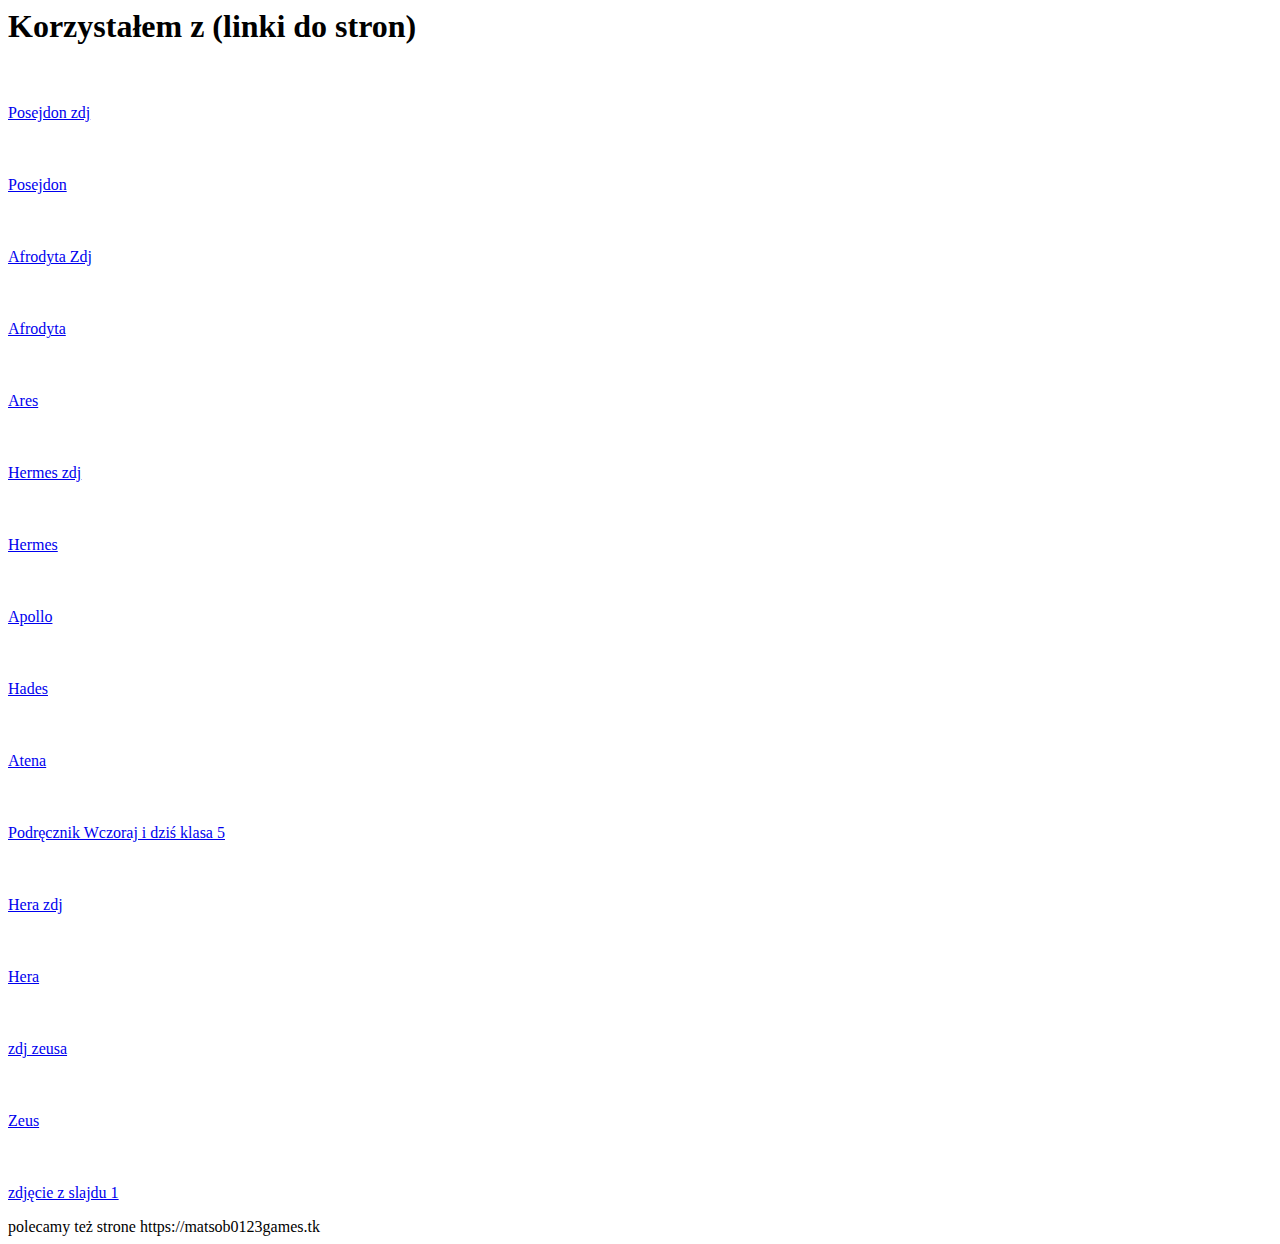
<file: indexold.html>
<html lang="en"><head>
	

	
<style data-styled="active" data-styled-version="5.2.1"></style></head><body><div id="__next"><link href="//fonts.googleapis.com/css2?family=Arvo:wght@300;400;600;700&amp;display=swap" rel="stylesheet"><link href="//fonts.googleapis.com/css2?family=Inter:wght@300;400;600;700&amp;display=swap" rel="stylesheet"><div data-testid="TopBar" class="sc-bdfBwQ sc-dtwoBo WQwKa gteNRP"></div><div class="sc-bdfBwQ sc-gsTCUz fGhsIW bhdLno"><div class="sc-bdfBwQ sc-gsTCUz ewSEqQ bhdLno"><div class="sc-bdfBwQ dLqIok"><div class="sc-bdfBwQ sc-ezrdKe gNWcbe iEFWNN"></div><div class="sc-bdfBwQ sc-gsTCUz dTcluo bhdLno"><div class="sc-bdfBwQ eZNKTD"><div data-testid="InitialsProfile" class="sc-bdfBwQ sc-dQppl jecZLw jBEgpy sc-hBEYos czEoCL"></div></div><div class="sc-bdfBwQ sc-kstrdz llgrqs btjemE"><h1 id="profile-korzystalem-z-linki-do-stron" class="sc-dlfnbm hJicDA">Korzystałem z (linki do stron)</h1></div></div><div class="sc-bdfBwQ jrDHLp"><div data-id="266772019" class="sc-bdfBwQ pkAuV"><div id="266772019" class="sc-bdfBwQ sc-gWHgXt jAmcnV ikxKmn"></div><div class="sc-kLgntA iHaOcn"><div style="opacity:0;transform:scale(0)" class="sc-hiSbYr XqbgT"><button tabindex="-1" class="sc-jJEJSO laquCT"><svg width="16" height="16" viewBox="0 0 16 16" enable-background="new 0 0 24 24" class="sc-gKsewC iPWGYb"><path fill-rule="evenodd" clip-rule="evenodd" d="M10.6464 3.85347L11 4.20702L11.7071 3.49992L11.3536 3.14636L8.35355 0.146362H7.64645L4.64645 3.14636L4.29289 3.49992L5 4.20702L5.35355 3.85347L7.5 1.70702V9.49992V9.99992H8.5V9.49992V1.70702L10.6464 3.85347ZM1 5.49994L1.5 4.99994H4V5.99994H2V14.9999H14V5.99994H12V4.99994H14.5L15 5.49994V15.4999L14.5 15.9999H1.5L1 15.4999V5.49994Z" fill="currentColor"></path></svg></button></div><div class="sc-iktFzd gaGeRK" style="left: 0px;"><div data-testid="StyledContainer" class="sc-bdfBwQ sc-hHftDr EZSye eDYVNh"><a href="https://www.bing.com/images/search?view=detailV2&amp;ccid=KkQKj2pa&amp;id=8538B03017EB7257D0DB903D70FE723F2380B4B6&amp;thid=OIP.KkQKj2pah-KiopdzkKYNFQAAAA&amp;mediaurl=https%3a%2f%2fd.wattpad.com%2fstory_parts%2f398385548%2fimages%2f14b53ddfdf3f8ad7780136556743.jpg&amp;cdnur" target="_blank" rel="noopener" data-testid="LinkButton" aria-describedby="profile-korzystalem-z-linki-do-stron " height="auto" class="sc-pFZIQ sc-dIUggk ldGKnQ cagcjR"><p class="sc-hKgILt sc-iUuytg gXKGT esdhrP">Posejdon zdj</p></a></div></div></div></div><div data-id="266772014" class="sc-bdfBwQ pkAuV"><div id="266772014" class="sc-bdfBwQ sc-gWHgXt jAmcnV ikxKmn"></div><div class="sc-kLgntA iHaOcn"><div style="opacity:0;transform:scale(0)" class="sc-hiSbYr XqbgT"><button tabindex="-1" class="sc-jJEJSO laquCT"><svg width="16" height="16" viewBox="0 0 16 16" enable-background="new 0 0 24 24" class="sc-gKsewC iPWGYb"><path fill-rule="evenodd" clip-rule="evenodd" d="M10.6464 3.85347L11 4.20702L11.7071 3.49992L11.3536 3.14636L8.35355 0.146362H7.64645L4.64645 3.14636L4.29289 3.49992L5 4.20702L5.35355 3.85347L7.5 1.70702V9.49992V9.99992H8.5V9.49992V1.70702L10.6464 3.85347ZM1 5.49994L1.5 4.99994H4V5.99994H2V14.9999H14V5.99994H12V4.99994H14.5L15 5.49994V15.4999L14.5 15.9999H1.5L1 15.4999V5.49994Z" fill="currentColor"></path></svg></button></div><div class="sc-iktFzd gaGeRK" style="left: 0px;"><div data-testid="StyledContainer" class="sc-bdfBwQ sc-hHftDr EZSye eDYVNh"><a href="https://pl.wikipedia.org/wiki/Posejdon" target="_blank" rel="noopener" data-testid="LinkButton" aria-describedby="profile-korzystalem-z-linki-do-stron " height="auto" class="sc-pFZIQ sc-dIUggk ldGKnQ cagcjR"><p class="sc-hKgILt sc-iUuytg gXKGT esdhrP">Posejdon</p></a></div></div></div></div><div data-id="266771939" class="sc-bdfBwQ pkAuV"><div id="266771939" class="sc-bdfBwQ sc-gWHgXt jAmcnV ikxKmn"></div><div class="sc-kLgntA iHaOcn"><div style="opacity:0;transform:scale(0)" class="sc-hiSbYr XqbgT"><button tabindex="-1" class="sc-jJEJSO laquCT"><svg width="16" height="16" viewBox="0 0 16 16" enable-background="new 0 0 24 24" class="sc-gKsewC iPWGYb"><path fill-rule="evenodd" clip-rule="evenodd" d="M10.6464 3.85347L11 4.20702L11.7071 3.49992L11.3536 3.14636L8.35355 0.146362H7.64645L4.64645 3.14636L4.29289 3.49992L5 4.20702L5.35355 3.85347L7.5 1.70702V9.49992V9.99992H8.5V9.49992V1.70702L10.6464 3.85347ZM1 5.49994L1.5 4.99994H4V5.99994H2V14.9999H14V5.99994H12V4.99994H14.5L15 5.49994V15.4999L14.5 15.9999H1.5L1 15.4999V5.49994Z" fill="currentColor"></path></svg></button></div><div class="sc-iktFzd gaGeRK" style="left: 0px;"><div data-testid="StyledContainer" class="sc-bdfBwQ sc-hHftDr EZSye eDYVNh"><a href="https://www.bing.com/images/search?view=detailV2&amp;ccid=bllCUpW4&amp;id=12A59CD8DCA5AB18CABCD136ACE82AB7258D7324&amp;thid=OIP.bllCUpW4ve1s019l4SRIjAAAAA&amp;mediaurl=https%3a%2f%2fi.pinimg.com%2f474x%2f02%2fde%2f07%2f02de073d09931d931b0bf33dd22224a4--goddess-art-nagano" target="_blank" rel="noopener" data-testid="LinkButton" aria-describedby="profile-korzystalem-z-linki-do-stron " height="auto" class="sc-pFZIQ sc-dIUggk ldGKnQ cagcjR"><p class="sc-hKgILt sc-iUuytg gXKGT esdhrP">Afrodyta Zdj</p></a></div></div></div></div><div data-id="266771755" class="sc-bdfBwQ pkAuV"><div id="266771755" class="sc-bdfBwQ sc-gWHgXt jAmcnV ikxKmn"></div><div class="sc-kLgntA iHaOcn"><div style="opacity:0;transform:scale(0)" class="sc-hiSbYr XqbgT"><button tabindex="-1" class="sc-jJEJSO laquCT"><svg width="16" height="16" viewBox="0 0 16 16" enable-background="new 0 0 24 24" class="sc-gKsewC iPWGYb"><path fill-rule="evenodd" clip-rule="evenodd" d="M10.6464 3.85347L11 4.20702L11.7071 3.49992L11.3536 3.14636L8.35355 0.146362H7.64645L4.64645 3.14636L4.29289 3.49992L5 4.20702L5.35355 3.85347L7.5 1.70702V9.49992V9.99992H8.5V9.49992V1.70702L10.6464 3.85347ZM1 5.49994L1.5 4.99994H4V5.99994H2V14.9999H14V5.99994H12V4.99994H14.5L15 5.49994V15.4999L14.5 15.9999H1.5L1 15.4999V5.49994Z" fill="currentColor"></path></svg></button></div><div class="sc-iktFzd gaGeRK" style="left: 0px;"><div data-testid="StyledContainer" class="sc-bdfBwQ sc-hHftDr EZSye eDYVNh"><a href="https://pl.wikipedia.org/wiki/Afrodyta" target="_blank" rel="noopener" data-testid="LinkButton" aria-describedby="profile-korzystalem-z-linki-do-stron " height="auto" class="sc-pFZIQ sc-dIUggk ldGKnQ cagcjR"><p class="sc-hKgILt sc-iUuytg gXKGT esdhrP">Afrodyta</p></a></div></div></div></div><div data-id="266771739" class="sc-bdfBwQ pkAuV"><div id="266771739" class="sc-bdfBwQ sc-gWHgXt jAmcnV ikxKmn"></div><div class="sc-kLgntA iHaOcn"><div style="opacity:0;transform:scale(0)" class="sc-hiSbYr XqbgT"><button tabindex="-1" class="sc-jJEJSO laquCT"><svg width="16" height="16" viewBox="0 0 16 16" enable-background="new 0 0 24 24" class="sc-gKsewC iPWGYb"><path fill-rule="evenodd" clip-rule="evenodd" d="M10.6464 3.85347L11 4.20702L11.7071 3.49992L11.3536 3.14636L8.35355 0.146362H7.64645L4.64645 3.14636L4.29289 3.49992L5 4.20702L5.35355 3.85347L7.5 1.70702V9.49992V9.99992H8.5V9.49992V1.70702L10.6464 3.85347ZM1 5.49994L1.5 4.99994H4V5.99994H2V14.9999H14V5.99994H12V4.99994H14.5L15 5.49994V15.4999L14.5 15.9999H1.5L1 15.4999V5.49994Z" fill="currentColor"></path></svg></button></div><div class="sc-iktFzd gaGeRK" style="left: 0px;"><div data-testid="StyledContainer" class="sc-bdfBwQ sc-hHftDr EZSye eDYVNh"><a href="https://pl.wikipedia.org/wiki/Ares_(mitologia)" target="_blank" rel="noopener" data-testid="LinkButton" aria-describedby="profile-korzystalem-z-linki-do-stron " height="auto" class="sc-pFZIQ sc-dIUggk ldGKnQ cagcjR"><p class="sc-hKgILt sc-iUuytg gXKGT esdhrP">Ares</p></a></div></div></div></div><div data-id="266771687" class="sc-bdfBwQ pkAuV"><div id="266771687" class="sc-bdfBwQ sc-gWHgXt jAmcnV ikxKmn"></div><div class="sc-kLgntA iHaOcn"><div style="opacity:0;transform:scale(0)" class="sc-hiSbYr XqbgT"><button tabindex="-1" class="sc-jJEJSO laquCT"><svg width="16" height="16" viewBox="0 0 16 16" enable-background="new 0 0 24 24" class="sc-gKsewC iPWGYb"><path fill-rule="evenodd" clip-rule="evenodd" d="M10.6464 3.85347L11 4.20702L11.7071 3.49992L11.3536 3.14636L8.35355 0.146362H7.64645L4.64645 3.14636L4.29289 3.49992L5 4.20702L5.35355 3.85347L7.5 1.70702V9.49992V9.99992H8.5V9.49992V1.70702L10.6464 3.85347ZM1 5.49994L1.5 4.99994H4V5.99994H2V14.9999H14V5.99994H12V4.99994H14.5L15 5.49994V15.4999L14.5 15.9999H1.5L1 15.4999V5.49994Z" fill="currentColor"></path></svg></button></div><div class="sc-iktFzd gaGeRK" style="left: 0px;"><div data-testid="StyledContainer" class="sc-bdfBwQ sc-hHftDr EZSye eDYVNh"><a href="https://www.bing.com/images/search?view=detailV2&amp;ccid=MRoeIGoz&amp;id=F595C03AC8DD367AF0DC8C42B17DE2DA91D16CC1&amp;thid=OIP.MRoeIGozN2aqpRkcC7JipwAAAA&amp;mediaurl=https%3a%2f%2fi.pinimg.com%2f474x%2f86%2f66%2f49%2f866649d4632e2a7f8ce7f50d79ee1ac9--brazil-hermes.jpg&amp;" target="_blank" rel="noopener" data-testid="LinkButton" aria-describedby="profile-korzystalem-z-linki-do-stron " height="auto" class="sc-pFZIQ sc-dIUggk ldGKnQ cagcjR"><p class="sc-hKgILt sc-iUuytg gXKGT esdhrP">Hermes zdj</p></a></div></div></div></div><div data-id="266771633" class="sc-bdfBwQ pkAuV"><div id="266771633" class="sc-bdfBwQ sc-gWHgXt jAmcnV ikxKmn"></div><div class="sc-kLgntA iHaOcn"><div style="opacity:0;transform:scale(0)" class="sc-hiSbYr XqbgT"><button tabindex="-1" class="sc-jJEJSO laquCT"><svg width="16" height="16" viewBox="0 0 16 16" enable-background="new 0 0 24 24" class="sc-gKsewC iPWGYb"><path fill-rule="evenodd" clip-rule="evenodd" d="M10.6464 3.85347L11 4.20702L11.7071 3.49992L11.3536 3.14636L8.35355 0.146362H7.64645L4.64645 3.14636L4.29289 3.49992L5 4.20702L5.35355 3.85347L7.5 1.70702V9.49992V9.99992H8.5V9.49992V1.70702L10.6464 3.85347ZM1 5.49994L1.5 4.99994H4V5.99994H2V14.9999H14V5.99994H12V4.99994H14.5L15 5.49994V15.4999L14.5 15.9999H1.5L1 15.4999V5.49994Z" fill="currentColor"></path></svg></button></div><div class="sc-iktFzd gaGeRK" style="left: 0px;"><div data-testid="StyledContainer" class="sc-bdfBwQ sc-hHftDr EZSye eDYVNh"><a href="https://pl.wikipedia.org/wiki/Hermes#:~:text=Hermes%20%28gr.%20%E1%BC%99%CF%81%CE%BC%E1%BF%86%CF%82%20Herm%E1%B8%97s%2C%20%C5%82ac.%20Mercurius%29%20%E2%80%93%20w,targu%2C%20uznano%20go%20wi%C4%99c%20za%20boga%20%E2%80%9Eprzekonuj%C4%85cej%20wymowy%E2%80%" target="_blank" rel="noopener" data-testid="LinkButton" aria-describedby="profile-korzystalem-z-linki-do-stron " height="auto" class="sc-pFZIQ sc-dIUggk ldGKnQ cagcjR"><p class="sc-hKgILt sc-iUuytg gXKGT esdhrP">Hermes</p></a></div></div></div></div><div data-id="266771579" class="sc-bdfBwQ pkAuV"><div id="266771579" class="sc-bdfBwQ sc-gWHgXt jAmcnV ikxKmn"></div><div class="sc-kLgntA iHaOcn"><div style="opacity:0;transform:scale(0)" class="sc-hiSbYr XqbgT"><button tabindex="-1" class="sc-jJEJSO laquCT"><svg width="16" height="16" viewBox="0 0 16 16" enable-background="new 0 0 24 24" class="sc-gKsewC iPWGYb"><path fill-rule="evenodd" clip-rule="evenodd" d="M10.6464 3.85347L11 4.20702L11.7071 3.49992L11.3536 3.14636L8.35355 0.146362H7.64645L4.64645 3.14636L4.29289 3.49992L5 4.20702L5.35355 3.85347L7.5 1.70702V9.49992V9.99992H8.5V9.49992V1.70702L10.6464 3.85347ZM1 5.49994L1.5 4.99994H4V5.99994H2V14.9999H14V5.99994H12V4.99994H14.5L15 5.49994V15.4999L14.5 15.9999H1.5L1 15.4999V5.49994Z" fill="currentColor"></path></svg></button></div><div class="sc-iktFzd gaGeRK" style="left: 0px;"><div data-testid="StyledContainer" class="sc-bdfBwQ sc-hHftDr EZSye eDYVNh"><a href="https://www.greelane.com/pl/humanistyka/historia-i-kultura/apollo-god-symbols-117070/" target="_blank" rel="noopener" data-testid="LinkButton" aria-describedby="profile-korzystalem-z-linki-do-stron " height="auto" class="sc-pFZIQ sc-dIUggk ldGKnQ cagcjR"><p class="sc-hKgILt sc-iUuytg gXKGT esdhrP">Apollo</p></a></div></div></div></div><div data-id="266771521" class="sc-bdfBwQ pkAuV"><div id="266771521" class="sc-bdfBwQ sc-gWHgXt jAmcnV ikxKmn"></div><div class="sc-kLgntA iHaOcn"><div style="opacity:0;transform:scale(0)" class="sc-hiSbYr XqbgT"><button tabindex="-1" class="sc-jJEJSO laquCT"><svg width="16" height="16" viewBox="0 0 16 16" enable-background="new 0 0 24 24" class="sc-gKsewC iPWGYb"><path fill-rule="evenodd" clip-rule="evenodd" d="M10.6464 3.85347L11 4.20702L11.7071 3.49992L11.3536 3.14636L8.35355 0.146362H7.64645L4.64645 3.14636L4.29289 3.49992L5 4.20702L5.35355 3.85347L7.5 1.70702V9.49992V9.99992H8.5V9.49992V1.70702L10.6464 3.85347ZM1 5.49994L1.5 4.99994H4V5.99994H2V14.9999H14V5.99994H12V4.99994H14.5L15 5.49994V15.4999L14.5 15.9999H1.5L1 15.4999V5.49994Z" fill="currentColor"></path></svg></button></div><div class="sc-iktFzd gaGeRK" style="left: 0px;"><div data-testid="StyledContainer" class="sc-bdfBwQ sc-hHftDr EZSye eDYVNh"><a href="https://mitologia.fandom.com/pl/wiki/Hades" target="_blank" rel="noopener" data-testid="LinkButton" aria-describedby="profile-korzystalem-z-linki-do-stron " height="auto" class="sc-pFZIQ sc-dIUggk ldGKnQ cagcjR"><p class="sc-hKgILt sc-iUuytg gXKGT esdhrP">Hades</p></a></div></div></div></div><div data-id="266771489" class="sc-bdfBwQ pkAuV"><div id="266771489" class="sc-bdfBwQ sc-gWHgXt jAmcnV ikxKmn"></div><div class="sc-kLgntA iHaOcn"><div style="opacity:0;transform:scale(0)" class="sc-hiSbYr XqbgT"><button tabindex="-1" class="sc-jJEJSO laquCT"><svg width="16" height="16" viewBox="0 0 16 16" enable-background="new 0 0 24 24" class="sc-gKsewC iPWGYb"><path fill-rule="evenodd" clip-rule="evenodd" d="M10.6464 3.85347L11 4.20702L11.7071 3.49992L11.3536 3.14636L8.35355 0.146362H7.64645L4.64645 3.14636L4.29289 3.49992L5 4.20702L5.35355 3.85347L7.5 1.70702V9.49992V9.99992H8.5V9.49992V1.70702L10.6464 3.85347ZM1 5.49994L1.5 4.99994H4V5.99994H2V14.9999H14V5.99994H12V4.99994H14.5L15 5.49994V15.4999L14.5 15.9999H1.5L1 15.4999V5.49994Z" fill="currentColor"></path></svg></button></div><div class="sc-iktFzd gaGeRK" style="left: 0px;"><div data-testid="StyledContainer" class="sc-bdfBwQ sc-hHftDr EZSye eDYVNh"><a href="https://historia.fandom.com/pl/wiki/Atena" target="_blank" rel="noopener" data-testid="LinkButton" aria-describedby="profile-korzystalem-z-linki-do-stron " height="auto" class="sc-pFZIQ sc-dIUggk ldGKnQ cagcjR"><p class="sc-hKgILt sc-iUuytg gXKGT esdhrP">Atena</p></a></div></div></div></div><div data-id="266771340" class="sc-bdfBwQ pkAuV"><div id="266771340" class="sc-bdfBwQ sc-gWHgXt jAmcnV ikxKmn"></div><div class="sc-kLgntA iHaOcn"><div style="opacity:0;transform:scale(0)" class="sc-hiSbYr XqbgT"><button tabindex="-1" class="sc-jJEJSO laquCT"><svg width="16" height="16" viewBox="0 0 16 16" enable-background="new 0 0 24 24" class="sc-gKsewC iPWGYb"><path fill-rule="evenodd" clip-rule="evenodd" d="M10.6464 3.85347L11 4.20702L11.7071 3.49992L11.3536 3.14636L8.35355 0.146362H7.64645L4.64645 3.14636L4.29289 3.49992L5 4.20702L5.35355 3.85347L7.5 1.70702V9.49992V9.99992H8.5V9.49992V1.70702L10.6464 3.85347ZM1 5.49994L1.5 4.99994H4V5.99994H2V14.9999H14V5.99994H12V4.99994H14.5L15 5.49994V15.4999L14.5 15.9999H1.5L1 15.4999V5.49994Z" fill="currentColor"></path></svg></button></div><div class="sc-iktFzd gaGeRK" style="left: 0px;"><div data-testid="StyledContainer" class="sc-bdfBwQ sc-hHftDr EZSye eDYVNh"><a href="https://www.nowaera.pl/wczoraj-i-dzis-klasa-5-podrecznik-do-historii-dla-szkoly-podstawowej,sku-062112" target="_blank" rel="noopener" data-testid="LinkButton" aria-describedby="profile-korzystalem-z-linki-do-stron " height="auto" class="sc-pFZIQ sc-dIUggk ldGKnQ cagcjR"><p class="sc-hKgILt sc-iUuytg gXKGT esdhrP">Podręcznik Wczoraj i dziś klasa 5</p></a></div></div></div></div><div data-id="266771315" class="sc-bdfBwQ pkAuV"><div id="266771315" class="sc-bdfBwQ sc-gWHgXt jAmcnV ikxKmn"></div><div class="sc-kLgntA iHaOcn"><div style="opacity:0;transform:scale(0)" class="sc-hiSbYr XqbgT"><button tabindex="-1" class="sc-jJEJSO laquCT"><svg width="16" height="16" viewBox="0 0 16 16" enable-background="new 0 0 24 24" class="sc-gKsewC iPWGYb"><path fill-rule="evenodd" clip-rule="evenodd" d="M10.6464 3.85347L11 4.20702L11.7071 3.49992L11.3536 3.14636L8.35355 0.146362H7.64645L4.64645 3.14636L4.29289 3.49992L5 4.20702L5.35355 3.85347L7.5 1.70702V9.49992V9.99992H8.5V9.49992V1.70702L10.6464 3.85347ZM1 5.49994L1.5 4.99994H4V5.99994H2V14.9999H14V5.99994H12V4.99994H14.5L15 5.49994V15.4999L14.5 15.9999H1.5L1 15.4999V5.49994Z" fill="currentColor"></path></svg></button></div><div class="sc-iktFzd gaGeRK" style="left: 0px;"><div data-testid="StyledContainer" class="sc-bdfBwQ sc-hHftDr EZSye eDYVNh"><a href="https://historia-davida.blogspot.com/2011/08/mitologia-grega-parte-3-hera-rainha-do.html" target="_blank" rel="noopener" data-testid="LinkButton" aria-describedby="profile-korzystalem-z-linki-do-stron " height="auto" class="sc-pFZIQ sc-dIUggk ldGKnQ cagcjR"><p class="sc-hKgILt sc-iUuytg gXKGT esdhrP">Hera zdj</p></a></div></div></div></div><div data-id="266771152" class="sc-bdfBwQ pkAuV"><div id="266771152" class="sc-bdfBwQ sc-gWHgXt jAmcnV ikxKmn"></div><div class="sc-kLgntA iHaOcn"><div style="opacity:0;transform:scale(0)" class="sc-hiSbYr XqbgT"><button tabindex="-1" class="sc-jJEJSO laquCT"><svg width="16" height="16" viewBox="0 0 16 16" enable-background="new 0 0 24 24" class="sc-gKsewC iPWGYb"><path fill-rule="evenodd" clip-rule="evenodd" d="M10.6464 3.85347L11 4.20702L11.7071 3.49992L11.3536 3.14636L8.35355 0.146362H7.64645L4.64645 3.14636L4.29289 3.49992L5 4.20702L5.35355 3.85347L7.5 1.70702V9.49992V9.99992H8.5V9.49992V1.70702L10.6464 3.85347ZM1 5.49994L1.5 4.99994H4V5.99994H2V14.9999H14V5.99994H12V4.99994H14.5L15 5.49994V15.4999L14.5 15.9999H1.5L1 15.4999V5.49994Z" fill="currentColor"></path></svg></button></div><div class="sc-iktFzd gaGeRK" style="left: 0px;"><div data-testid="StyledContainer" class="sc-bdfBwQ sc-hHftDr EZSye eDYVNh"><a href="https://mitologia.fandom.com/pl/wiki/Hera" target="_blank" rel="noopener" data-testid="LinkButton" aria-describedby="profile-korzystalem-z-linki-do-stron " height="auto" class="sc-pFZIQ sc-dIUggk ldGKnQ cagcjR"><p class="sc-hKgILt sc-iUuytg gXKGT esdhrP">Hera </p></a></div></div></div></div><div data-id="266771114" class="sc-bdfBwQ pkAuV"><div id="266771114" class="sc-bdfBwQ sc-gWHgXt jAmcnV ikxKmn"></div><div class="sc-kLgntA iHaOcn"><div style="opacity:0;transform:scale(0)" class="sc-hiSbYr XqbgT"><button tabindex="-1" class="sc-jJEJSO laquCT"><svg width="16" height="16" viewBox="0 0 16 16" enable-background="new 0 0 24 24" class="sc-gKsewC iPWGYb"><path fill-rule="evenodd" clip-rule="evenodd" d="M10.6464 3.85347L11 4.20702L11.7071 3.49992L11.3536 3.14636L8.35355 0.146362H7.64645L4.64645 3.14636L4.29289 3.49992L5 4.20702L5.35355 3.85347L7.5 1.70702V9.49992V9.99992H8.5V9.49992V1.70702L10.6464 3.85347ZM1 5.49994L1.5 4.99994H4V5.99994H2V14.9999H14V5.99994H12V4.99994H14.5L15 5.49994V15.4999L14.5 15.9999H1.5L1 15.4999V5.49994Z" fill="currentColor"></path></svg></button></div><div class="sc-iktFzd gaGeRK" style="left: 0px;"><div data-testid="StyledContainer" class="sc-bdfBwQ sc-hHftDr EZSye eDYVNh"><a href="https://pl.pinterest.com/pin/743305113470777009/" target="_blank" rel="noopener" data-testid="LinkButton" aria-describedby="profile-korzystalem-z-linki-do-stron " height="auto" class="sc-pFZIQ sc-dIUggk ldGKnQ cagcjR"><p class="sc-hKgILt sc-iUuytg gXKGT esdhrP">zdj zeusa</p></a></div></div></div></div><div data-id="266771083" class="sc-bdfBwQ pkAuV"><div id="266771083" class="sc-bdfBwQ sc-gWHgXt jAmcnV ikxKmn"></div><div class="sc-kLgntA iHaOcn"><div style="opacity:0;transform:scale(0)" class="sc-hiSbYr XqbgT"><button tabindex="-1" class="sc-jJEJSO laquCT"><svg width="16" height="16" viewBox="0 0 16 16" enable-background="new 0 0 24 24" class="sc-gKsewC iPWGYb"><path fill-rule="evenodd" clip-rule="evenodd" d="M10.6464 3.85347L11 4.20702L11.7071 3.49992L11.3536 3.14636L8.35355 0.146362H7.64645L4.64645 3.14636L4.29289 3.49992L5 4.20702L5.35355 3.85347L7.5 1.70702V9.49992V9.99992H8.5V9.49992V1.70702L10.6464 3.85347ZM1 5.49994L1.5 4.99994H4V5.99994H2V14.9999H14V5.99994H12V4.99994H14.5L15 5.49994V15.4999L14.5 15.9999H1.5L1 15.4999V5.49994Z" fill="currentColor"></path></svg></button></div><div class="sc-iktFzd gaGeRK" style="left: 0px;"><div data-testid="StyledContainer" class="sc-bdfBwQ sc-hHftDr EZSye eDYVNh"><a href="https://mitologia.fandom.com/pl/wiki/Zeus" target="_blank" rel="noopener" data-testid="LinkButton" aria-describedby="profile-korzystalem-z-linki-do-stron " height="auto" class="sc-pFZIQ sc-dIUggk ldGKnQ cagcjR"><p class="sc-hKgILt sc-iUuytg gXKGT esdhrP">Zeus</p></a></div></div></div></div><div data-id="266770820" class="sc-bdfBwQ pkAuV"><div id="266770820" class="sc-bdfBwQ sc-gWHgXt jAmcnV ikxKmn"></div><div class="sc-kLgntA iHaOcn"><div style="opacity:0;transform:scale(0)" class="sc-hiSbYr XqbgT"><button tabindex="-1" class="sc-jJEJSO laquCT"><svg width="16" height="16" viewBox="0 0 16 16" enable-background="new 0 0 24 24" class="sc-gKsewC iPWGYb"><path fill-rule="evenodd" clip-rule="evenodd" d="M10.6464 3.85347L11 4.20702L11.7071 3.49992L11.3536 3.14636L8.35355 0.146362H7.64645L4.64645 3.14636L4.29289 3.49992L5 4.20702L5.35355 3.85347L7.5 1.70702V9.49992V9.99992H8.5V9.49992V1.70702L10.6464 3.85347ZM1 5.49994L1.5 4.99994H4V5.99994H2V14.9999H14V5.99994H12V4.99994H14.5L15 5.49994V15.4999L14.5 15.9999H1.5L1 15.4999V5.49994Z" fill="currentColor"></path></svg></button></div><div class="sc-iktFzd gaGeRK" style="left: 0px;"><div data-testid="StyledContainer" class="sc-bdfBwQ sc-hHftDr EZSye eDYVNh"><a href="https://www.gettyimages.com/detail/illustration/ancient-greece-scene-antic-vase-with-royalty-free-illustration/1220052224" target="_blank" rel="noopener" data-testid="LinkButton" aria-describedby="profile-korzystalem-z-linki-do-stron " height="auto" class="sc-pFZIQ sc-dIUggk ldGKnQ cagcjR"><p class="sc-hKgILt sc-iUuytg gXKGT esdhrP">zdjęcie z slajdu 1 </p></a></div></div></div></div></div></div><div class="sc-bdfBwQ jrDHLp"><div data-testid="footer" class="sc-bdfBwQ sc-gsTCUz iUkbxD bhdLno"><a href="https://linktr.ee/?utm_source=linktree&amp;utm_medium=profile&amp;utm_content=mateuszkiiiiiiiiiuytr" class="sc-bdfBwQ Tmnro"><div data-testid="Logo--black" class="sc-bdfBwQ hePogb"></div></a></div><div data-testid="cookie-preferences-container" class="sc-bdfBwQ sc-gsTCUz gRrjcS bhdLno"><div></div></div></div></div></div></div></body></html>  polecamy też strone https://matsob0123games.tk
</file>
